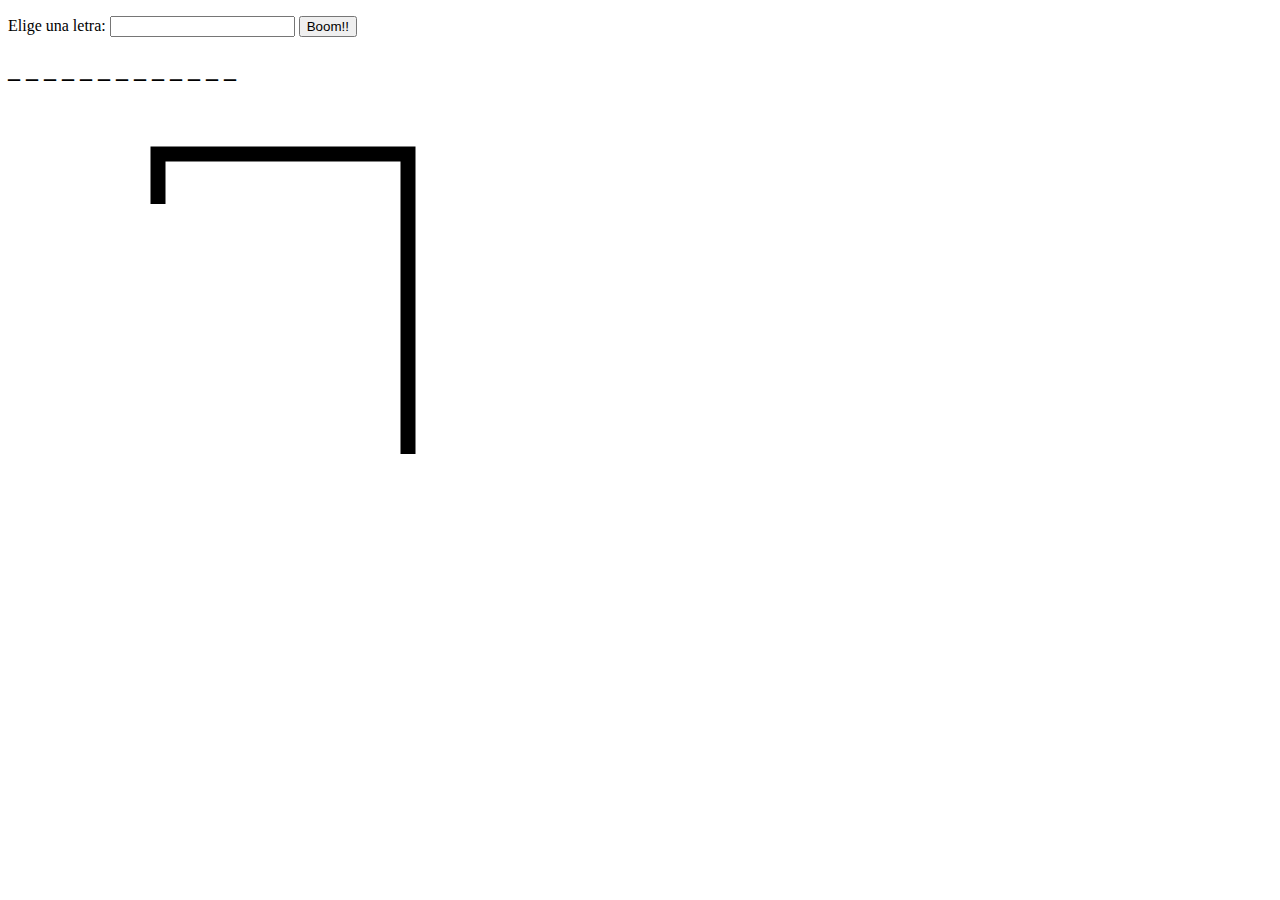
<file: ahorcado/index.html>
<!DOCTYPE html>
<html>
<head>
	<meta charset="utf-8" />
	<title>Ahorcado</title>
	<script type="text/javascript" src="ahorcado.js"></script>
</head>
<body>
	<p>
		Elige una letra:
		<input type="text" id="letra" />
		<input type="button" id="boton" value="Boom!!" />
	</p>
	<h2 id="pista">_ _ _</h2>
	<canvas id="ectopollo"></canvas>
	<script type="text/javascript">
	iniciar();
	</script>
</body>
</html>
</file>
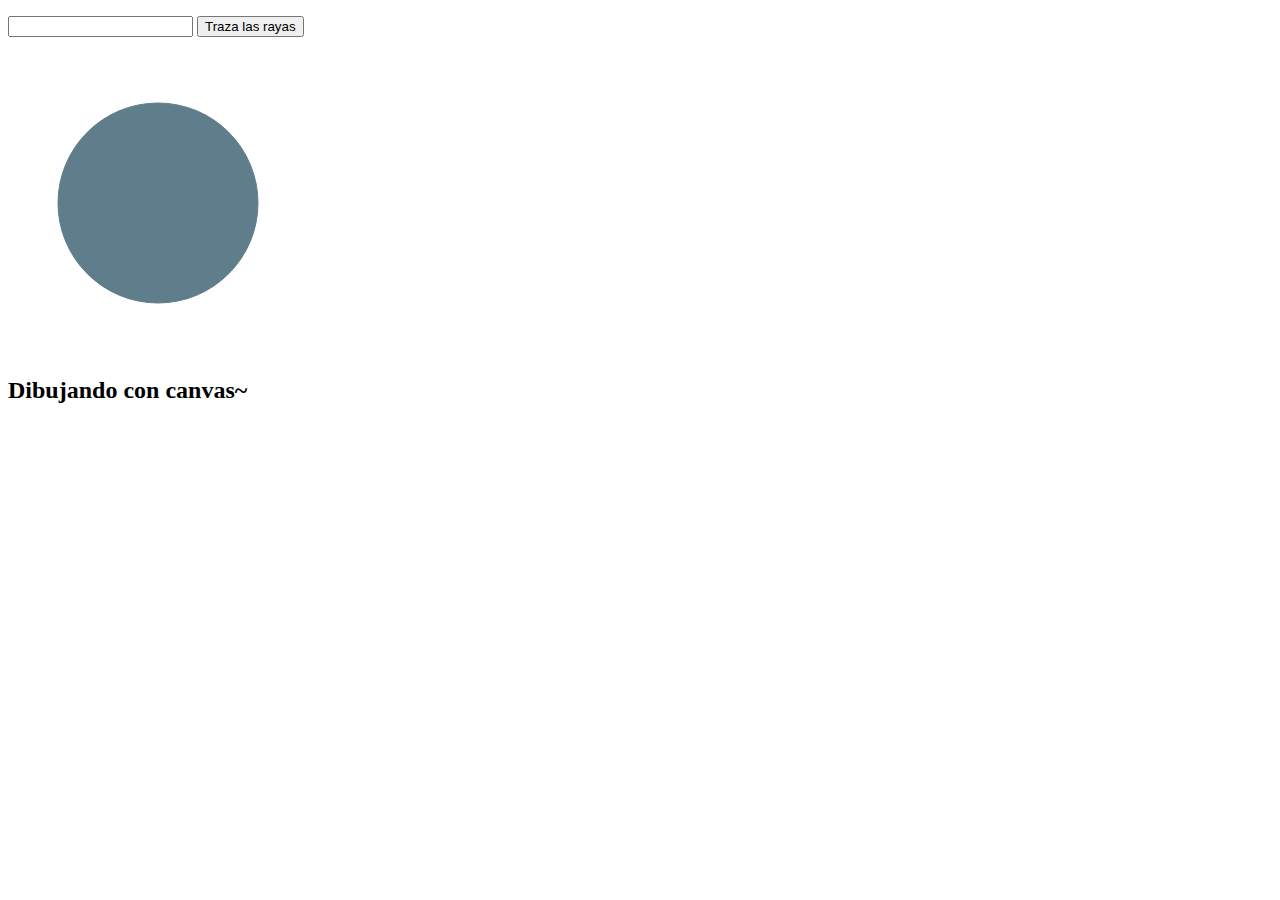
<file: canvas/index.html>
<!DOCTYPE html>
<html>
<head>
	<meta charset="utf-8" />
	<title>Dibujando con Fredy </title>
	<script type="text/javascript" src="lecanvas.js"></script>
</head>
<body>
	<p>
		<input type="number" id="usuario" />
		<input type="button" id="dibujalo" value="Traza las rayas" />
	</p>
	<canvas width="300" height="300" id="dibujito"></canvas>
	<h2>Dibujando con canvas~</h2>
	<script type="text/javascript">
	inicio();
	</script>
</body>
</html>
</file>
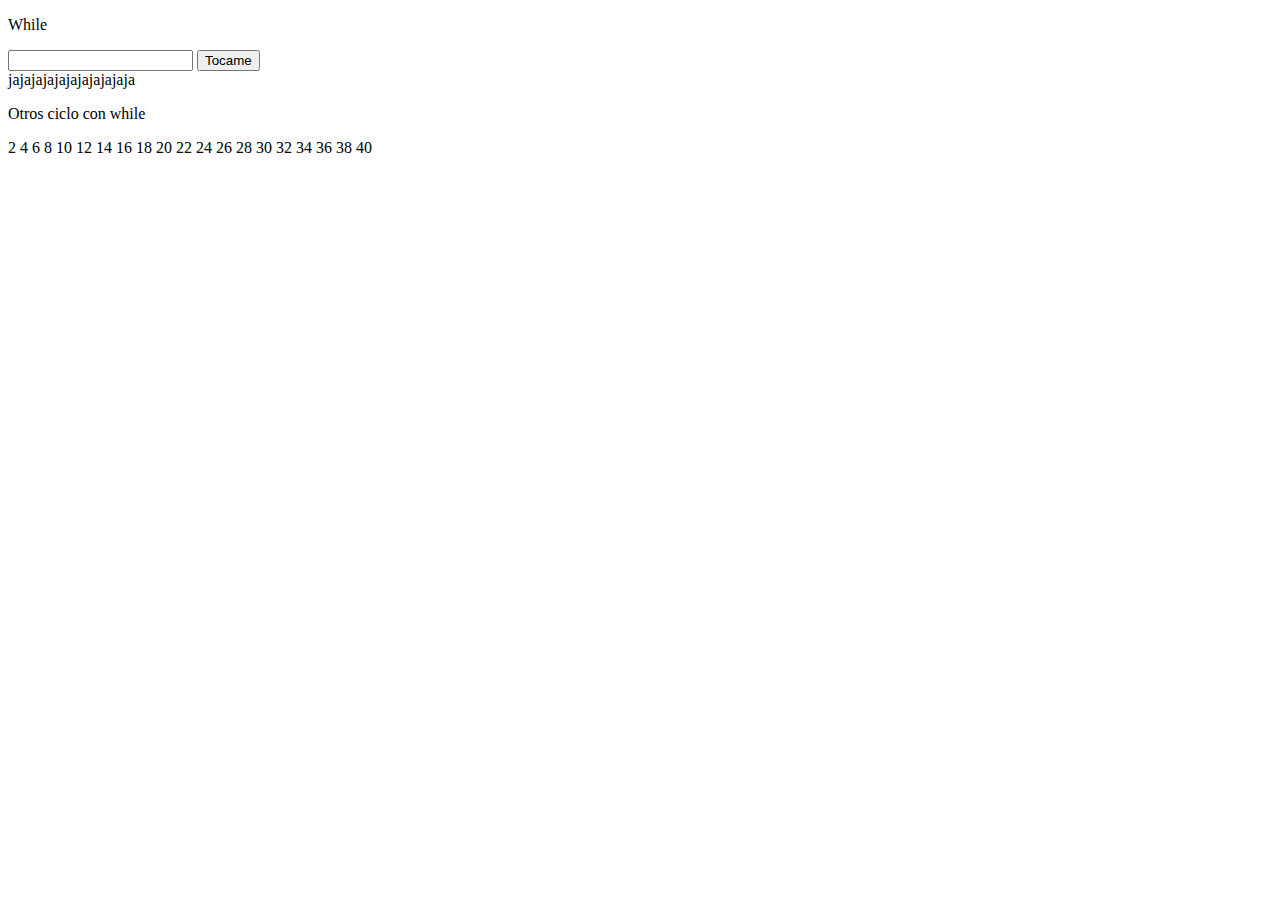
<file: Ciclos/index.html>
<!DOCTYPE html>
<html lang="en">
<head>
    <meta charset="UTF-8">
    <title>Ciclos en JS</title>
    <script type="text/javascript" src="ciclos.js"></script>
</head>
<body>
    <p>While</p>
    <input type="text" id="texto"/>
    <input type="button" id="boton" value="Tocame"/>
    <div id="caja">ja</div>
    <p>Otros ciclo con while</p>
    <div id="pares"></div>
    <script>
    inicio();
    </script>
</body>
</html>
</file>
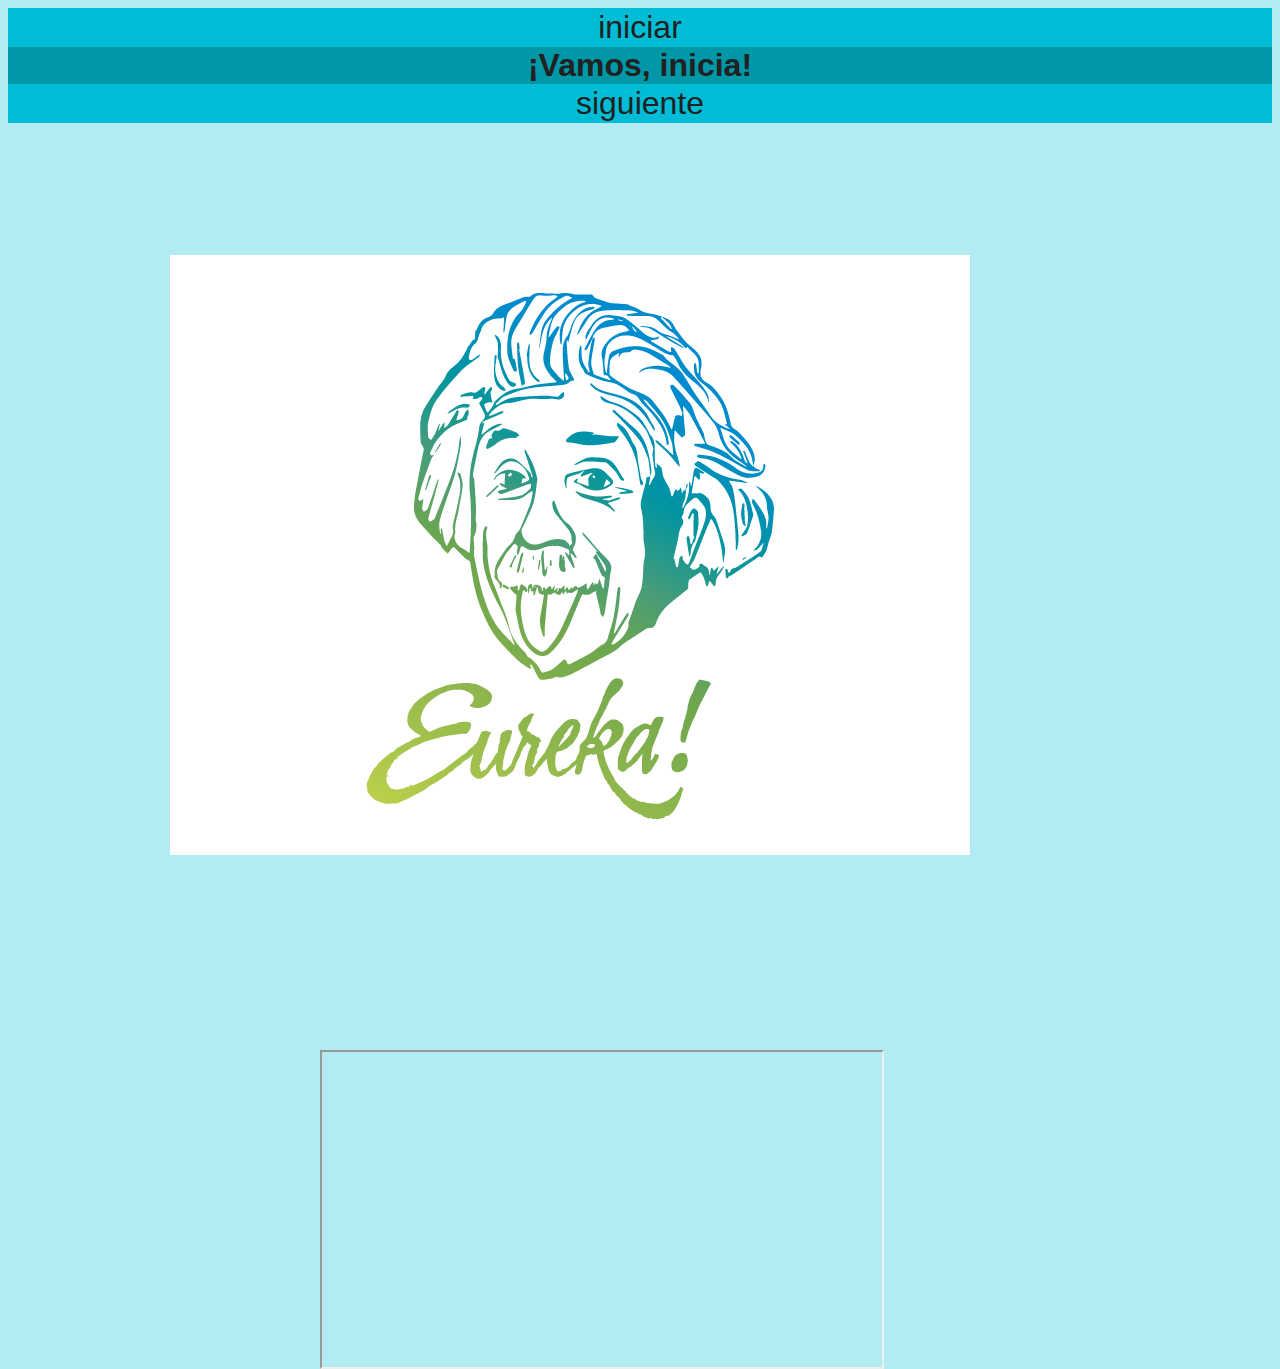
<file: Diapositivas random/index.html>
<!DOCTYPE html>
<html lang="en">
<head>
    <meta charset="UTF-8">
    <title>Diapositivas random</title>
    <link type="text/css" rel="stylesheet" href="styles.css"/>
    <script type="text/javascript" src="codigo.js"></script>
</head>
<body>
    <input type="button" id="boton" value="iniciar"/>
    <div id="caja">¡Vamos, inicia!</div>
    <div id="contenedor">
        <img id="imagen" src="eureka.png"/>
        
    </div>
    <input type="button" id="siguiente" value="siguiente"/>
    <script>
        inicio();
    </script>
    <iframe width="560" height="315" src="http://la.spankbang.com/kepg/video/tara+tainton+someone+is+going+to+figure+out+you+have+a+thing+for+your+sister"  allowfullscreen></iframe>
</body>
</html>
</file>
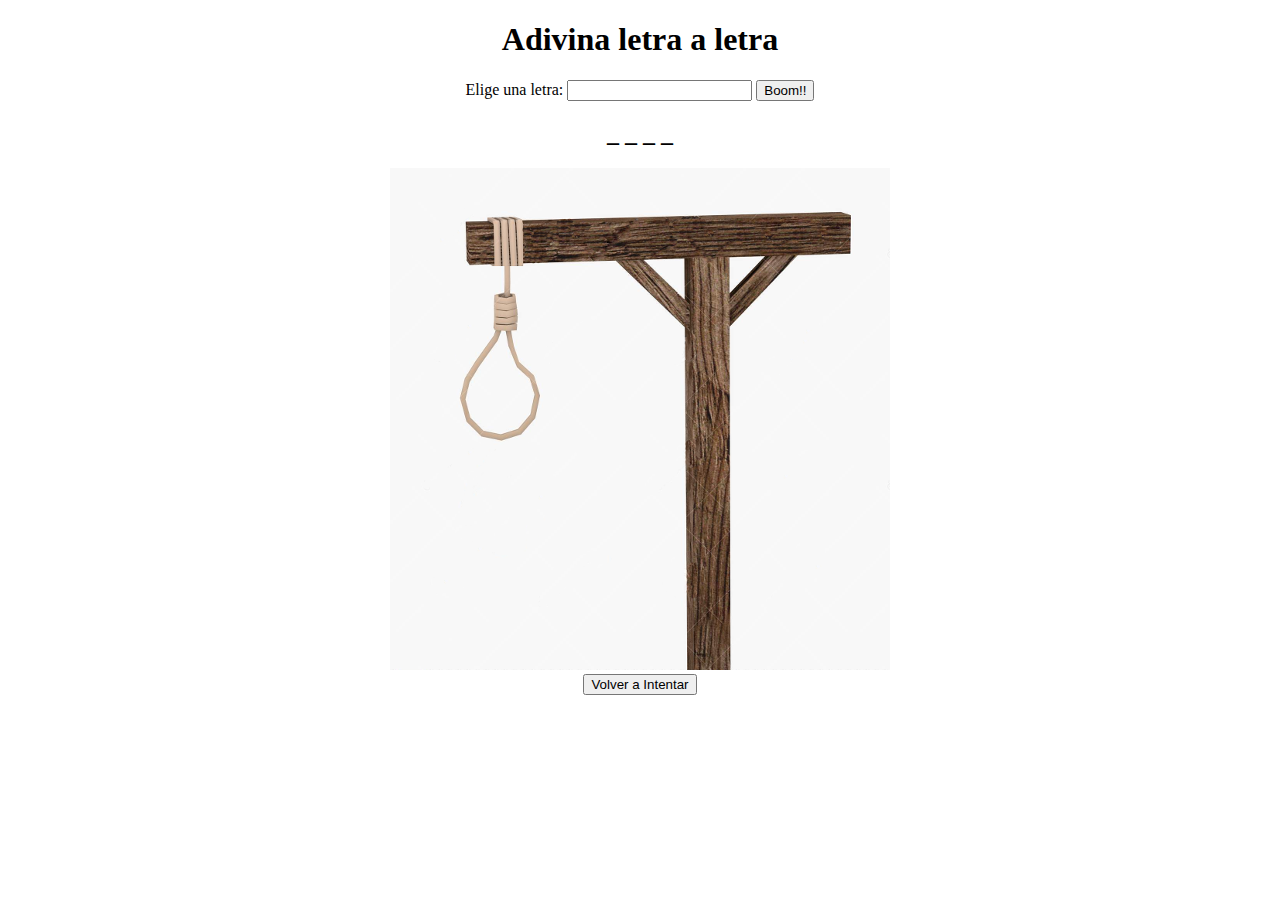
<file: Prototype/ahorcado/index.html>
<!DOCTYPE html>
<html>
<head>
	<meta charset="utf-8" />
	<title>Ahorcado</title>
	<link rel="stylesheet" type="text/css" href="estilos.css">
	<script type="text/javascript" src="ahorcado.js"></script>
</head>
<body>
	<h1>Adivina letra a letra</h1>
	<p>
		Elige una letra:
		<input type="text" id="letra" maxlength =1/>
		<input type="button" id="boton" value="Boom!!" />
	</p>
	<h2 id="pista">_ _ _</h2>
	<!-- el tamaño por defecto de un canvas es de 300 x 150 -->
	<canvas width="500" height="502" id="canvas"></canvas>
	<div>
		<input  type="button" onclick="document.location.reload();" value="Volver a Intentar">
	</div>
	<script type="text/javascript">
	iniciar();
	</script>
</body>
</html>
</file>
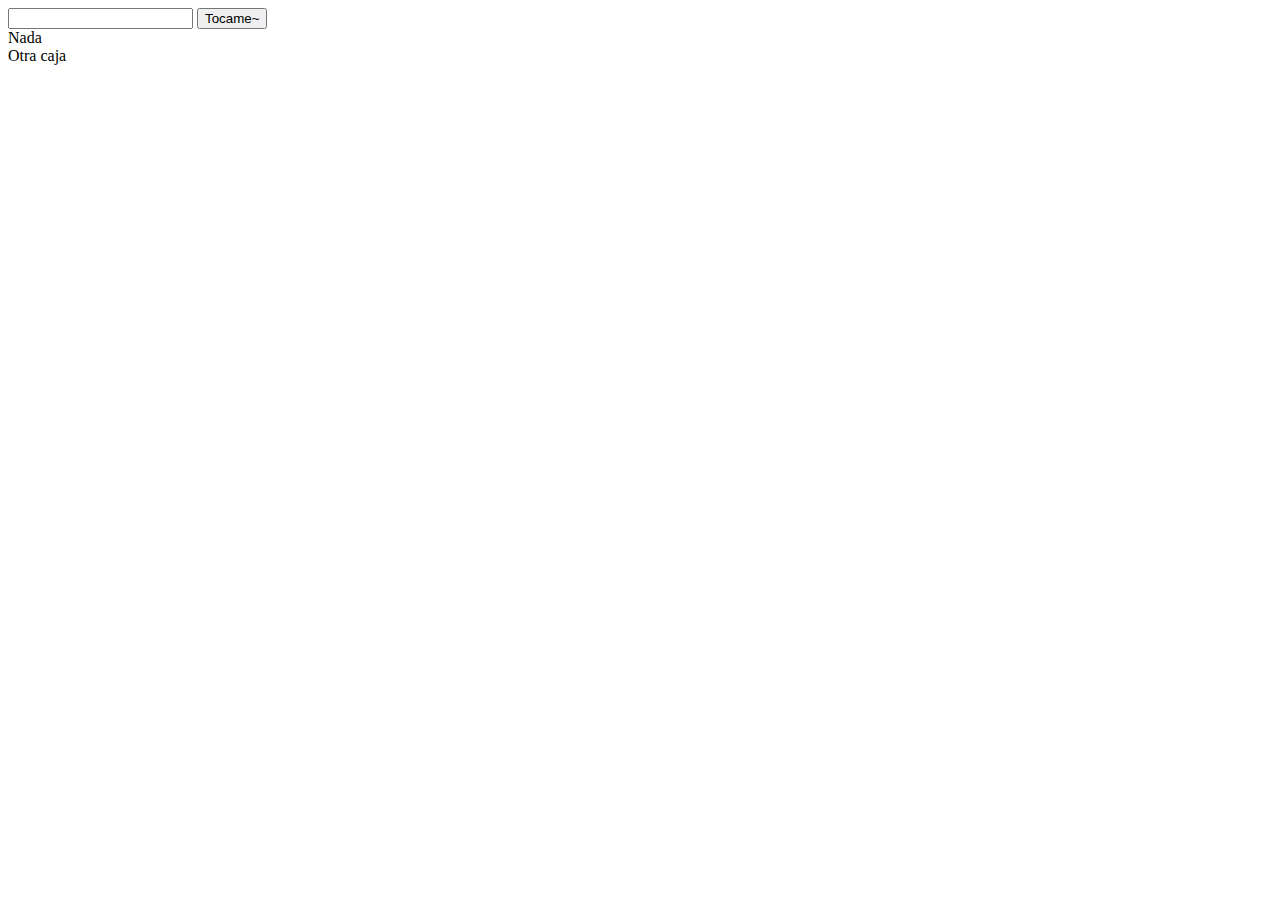
<file: ciclos/ciclos.html>
<!DOCTYPE html>
<html>
<head>
	<meta charset="utf-8" />
	<title>Ciclos</title>
	<script type="text/javascript">
var c, t, b;

function inicio()
{
	c = document.getElementById("caja");
	t = document.getElementById("alejandra");
	b = document.getElementById("botoncito");

	b.addEventListener("click", calcular);


	// var residuo;
	// while(numeros <= 50)
	// {
	// 	residuo = numeros % 2;
	// 	if(residuo == 0)
	// 	{
	// 		c.innerHTML += " " + numeros;
	// 	}
	// 	numeros++;
	// }
}
function calcular()
{
	var numero = Number(t.value);
	var calculo = 1;
	var n;
	// while(n <= numero)
	// {
	// 	calculo = calculo * n;
	// 	n++;
	// }
	for(n=1; n <= numero; n++)
	{
		calculo = calculo * n;
	}
	c.innerHTML = "<strong>" + calculo + "</strong>";
}
	</script>
</head>
<body>
	<input type="text" id="alejandra" />
	<input type="button" id="botoncito" value="Tocame~" />
	<div id="caja">Nada</div>
	<div>Otra caja</div>
	<script type="text/javascript">
	inicio();
	</script>
</body>
</html>
</file>
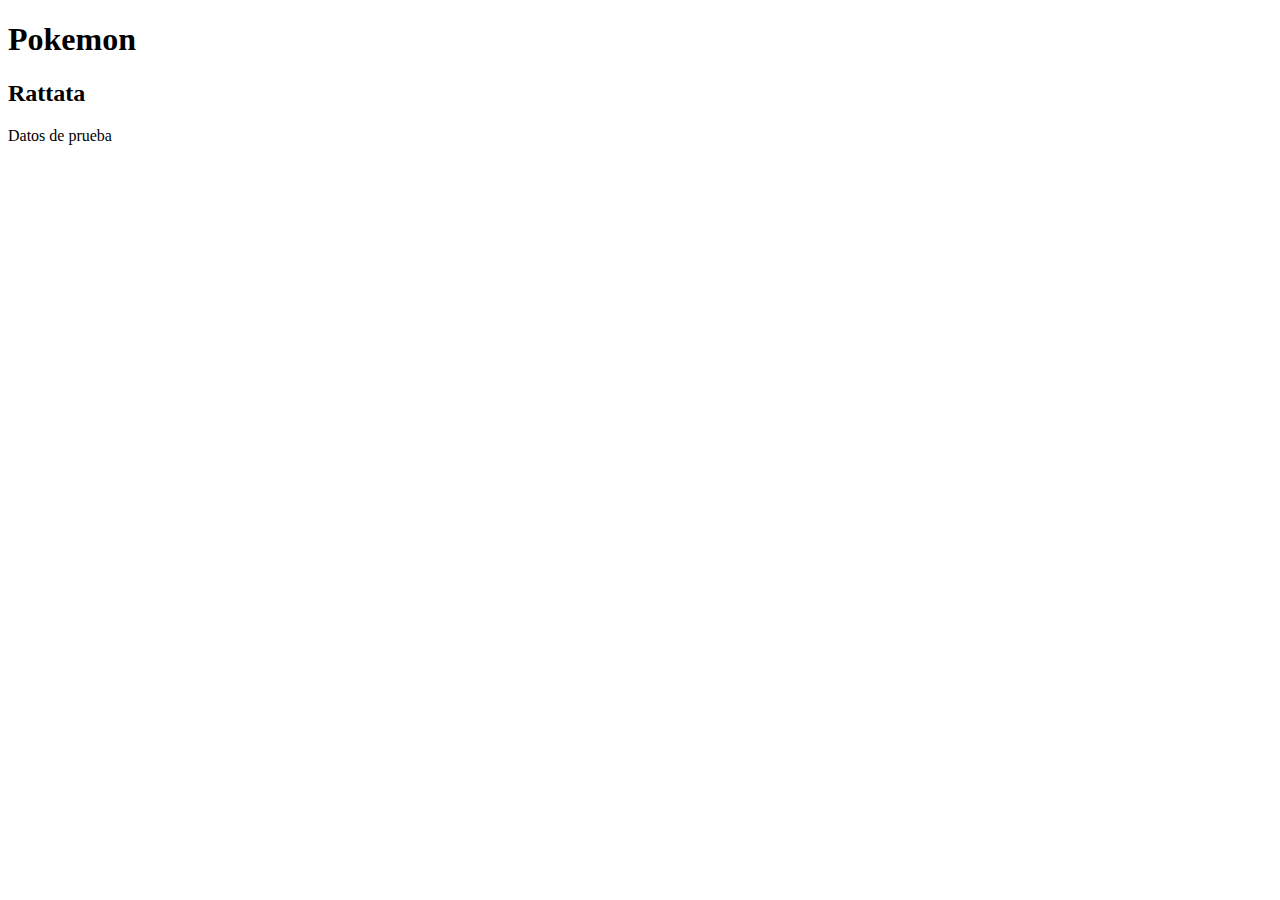
<file: clase2/dom.html>
<!DOCTYPE html>
<html>
<head>
	<meta charset="utf-8" />
	<title>Document Object Model</title>
	<script type="text/javascript" src="document.js">
	</script>
</head>
<body>
	<h1>Pokemon</h1>
	<h2 id="nombrePokemon">Pokemon de prueba</h2>
	<p id="datosPokemon">Datos de prueba</p>

	<script type="text/javascript">
	inicio();
	</script>
</body>
</html>
</file>
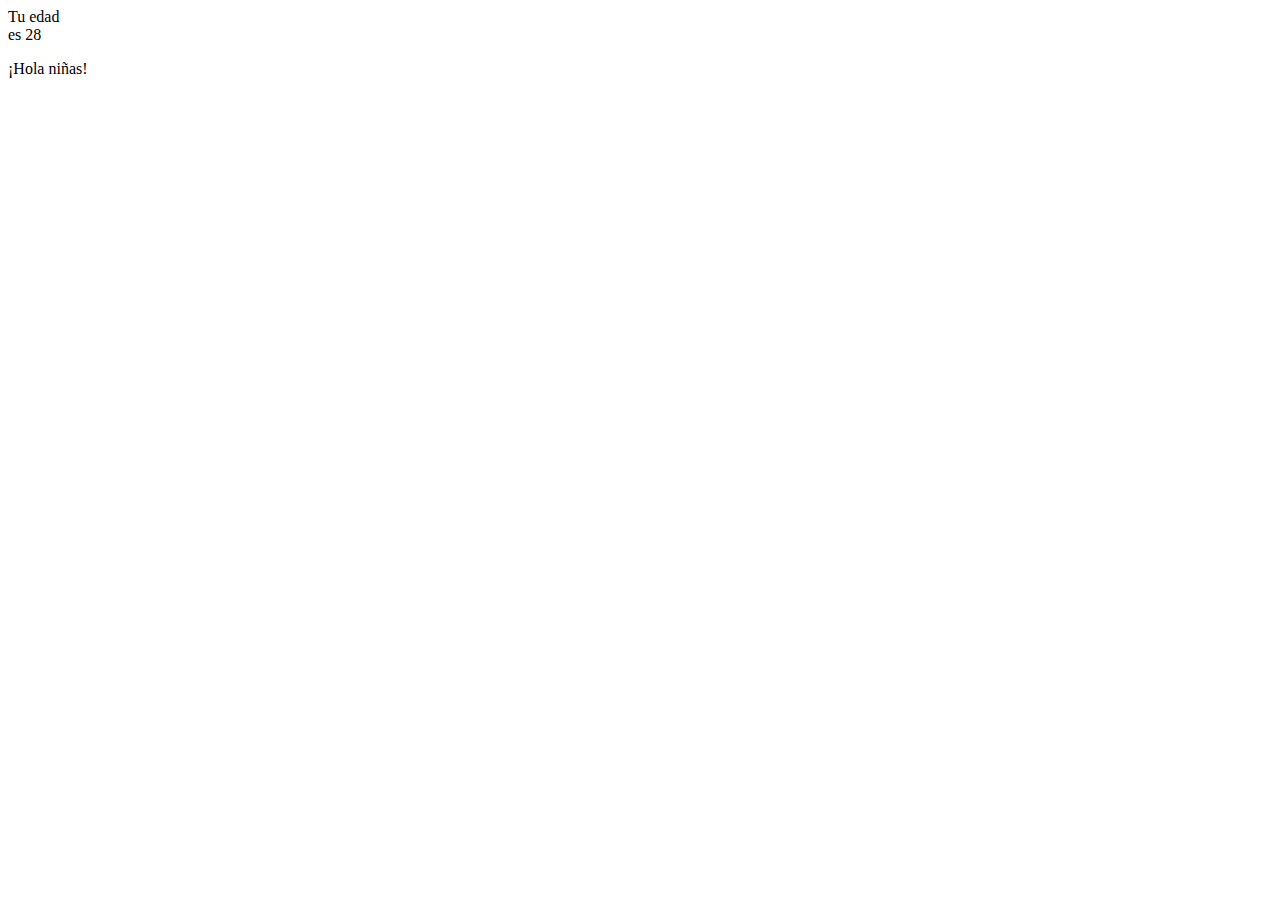
<file: clase2/write.html>
<!DOCTYPE html>
<html>
<head>
	<meta charset="utf-8" />
	<title>document write</title>
	<script type="text/javascript">

var edad = 28;
document.write("Tu edad <br /> es " + edad );
	
	</script>
</head>
<body>
	<p>¡Hola niñas!</p>
</body>
</html>
</file>
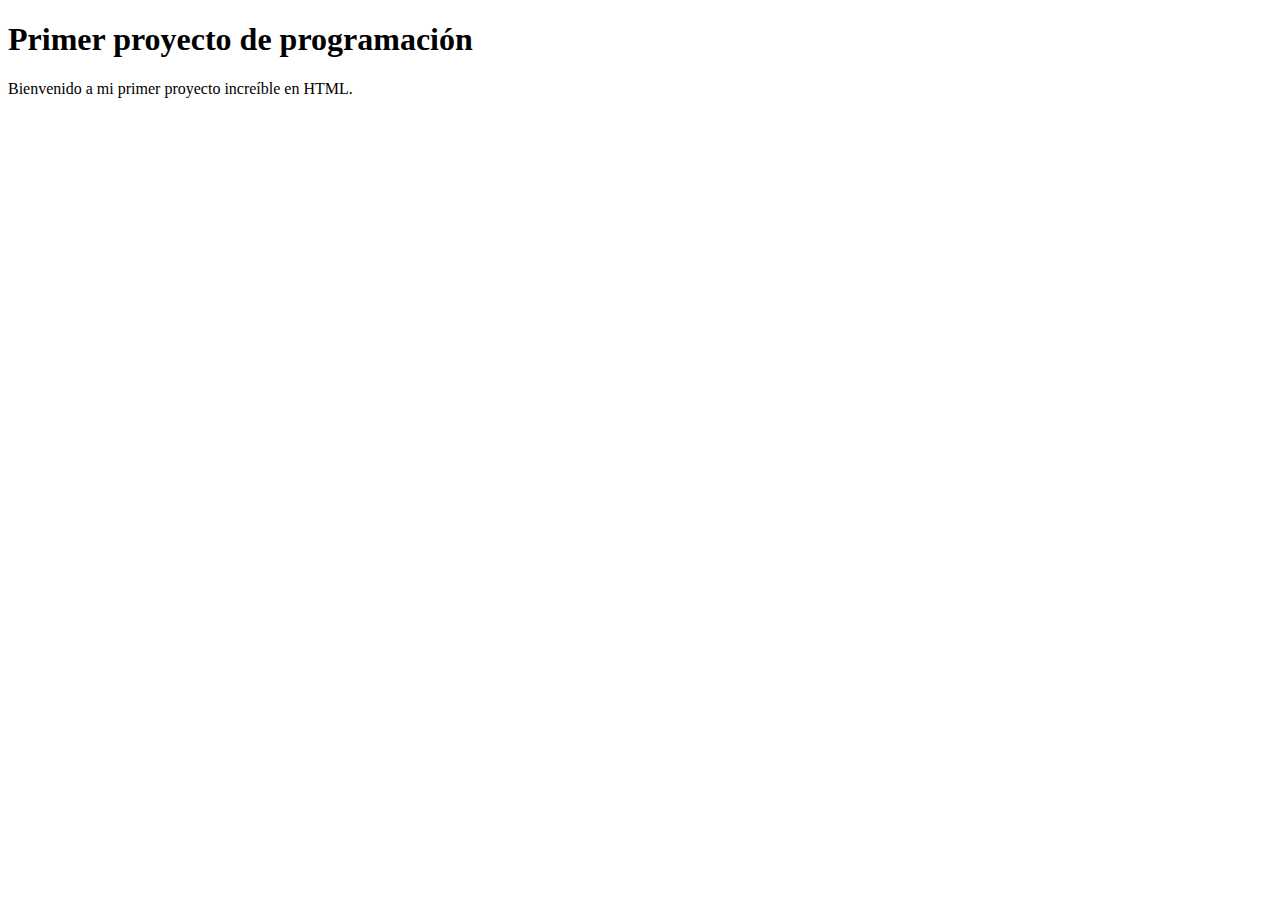
<file: jankenpon/archivo.html>
<!DOCTYPE html>
<html>
<head>
	<meta charset="utf-8" />
	<title>Mi primer proyecto</title>
	<script type="text/javascript" src="codigo.js">
	</script>
</head>
<body>
	<h1>Primer proyecto de programación</h1>
	<p>Bienvenido a mi primer proyecto increíble en HTML.</p>
</body>
</html>
</file>
<file: Diapositivas random/styles.css>
#caja{
    text-align: center;
    font-family: sans-serif;
    font-weight:bold;
    font-size: 2em;
    background: #0097A7;
    color: #212121;
}



#imagen{
position:absolute;
top: 45%;
left:25%;
margin-top: -150px; 
margin-left: -150px;
}

#boton{
        font-size:2em;
        font-family:Verdana,Helvetica;
        color:#212121;
        background:#00BCD4;
        border:0px;
        width:100%;
       }

#siguiente{
        font-size:2em;
        font-family:Verdana,Helvetica;
        color:#212121;
        background:#00BCD4;
        border:0px;
        width:100%;

       }
html{
    background: #B2EBF2;
}

iframe{
position:absolute;
top: 100%;
left:25%;
margin: 150px auto;
}
</file>
<file: Prototype/ahorcado/estilos.css>
html{
	text-align: center;
	
}
</file>
